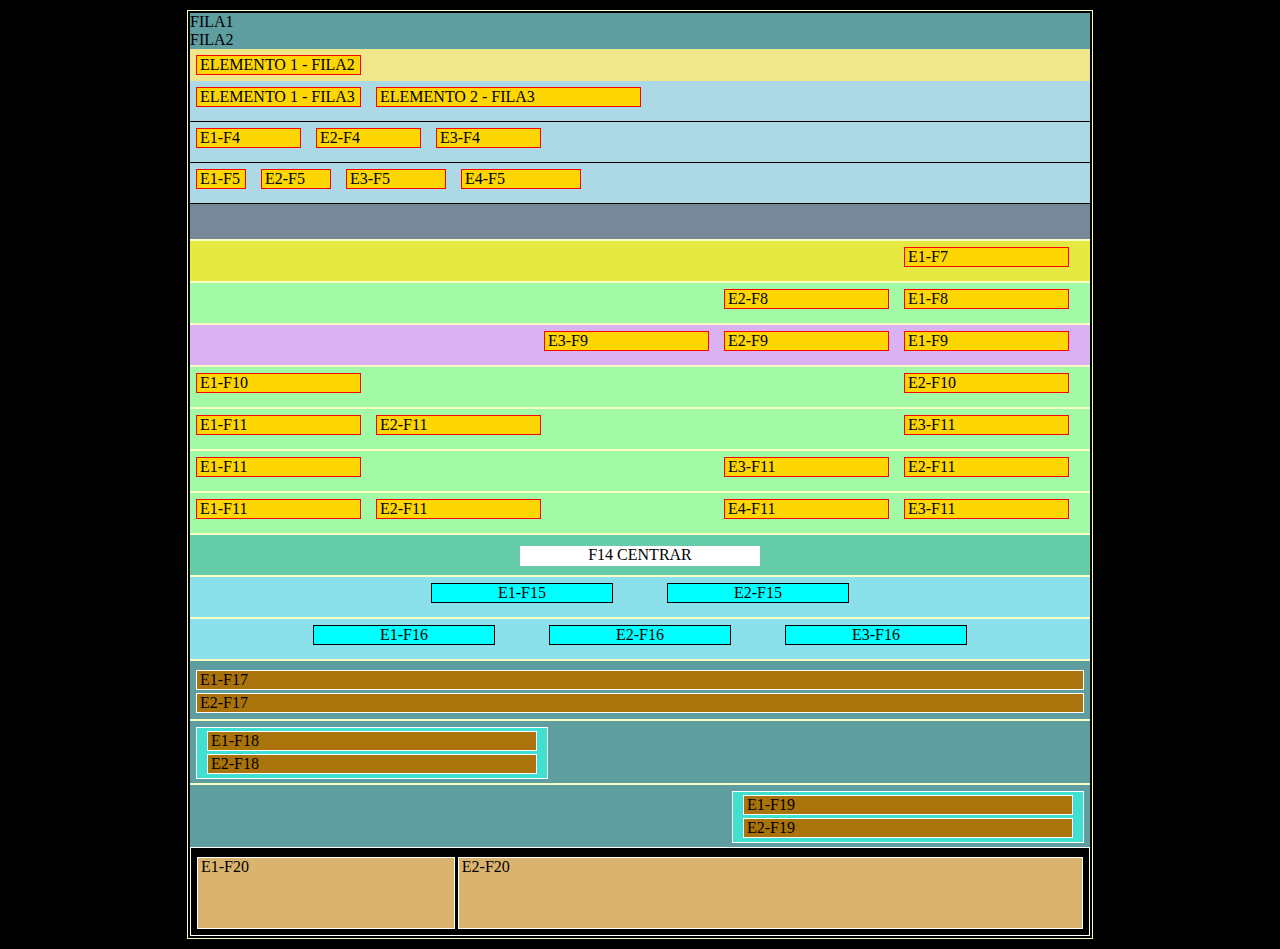
<file: index.html>
<!DOCTYPE html>
<html lang="en">
<head>
    <meta charset="UTF-8">
    <meta http-equiv="X-UA-Compatible" content="IE=edge">
    <meta name="viewport" content="width=device-width, initial-scale=1.0">
    <title>Document</title>
    <link rel="stylesheet" href="cajas.css">
</head>
<body>
    <div class="caja">
        <div id="fila">
            <p>FILA1</p>
            <p>FILA2</p>
        </div>
        <div id="fila2">
            <p>ELEMENTO 1 - FILA2</p>
        </div>
        <div id="fila3">
            <p>ELEMENTO 1 - FILA3</p>
            <p class="margen">ELEMENTO 2 - FILA3</p>
        </div>
        <div id="fila4">
            <p>E1-F4</p>
            <p>E2-F4</p>  
            <p>E3-F4</p>      
        </div>
        <div id="fila5">
            <p>E1-F5</p>
            <p class="mas">E2-F5</p>  
            <p class="mucho">E3-F5</p>
            <p class="mass">E4-F5</p>      
        </div>
        <div id="fila6">                 
        </div>
        <div id="fila7">
            <p>E1-F7</p>      
        </div>
        <div id="fila8">
            <p>E1-F8</p>
            <p>E2-F8</p>      
        </div>
        <div id="fila9">
            <p>E1-F9</p>
            <p>E2-F9</p>
            <p>E3-F9</p>      
        </div>
        <div id="fila10">
            <p class="izqq">E1-F10</p>
            <p class="der">E2-F10</p>      
        </div>
        <div id="fila10">
            <p class="izqq">E1-F11</p>
            <p class="izqq">E2-F11</p>
            <p class="der">E3-F11</p>      
        </div>
        <div id="fila10">
            <p class="izqq">E1-F11</p>
            <p class="der">E2-F11</p>
            <p class="der">E3-F11</p>      
        </div>
        <div id="fila10">
            <p class="izqq">E1-F11</p>
            <p class="izqq">E2-F11</p>
            <p class="der">E3-F11</p>
            <p class="der">E4-F11</p>      
        </div>
        <div id="fila14">
            <p>F14 CENTRAR</p>
        </div>
        <div id="fila15">
            <p>E1-F15</p>
            <p>E2-F15</p>      
        </div>
        <div id="fila15">
            <p>E1-F16</p>
            <p>E2-F16</p>
            <p>E3-F16</p>      
        </div>
        <div id="fila17">
            <p>E1-F17</p>
            <p>E2-F17</p>     
        </div>
        <div id="fila18">
            <div id="fila18-1">
                <p>E1-F18</p>
                <p>E2-F18</p>
            </div>     
        </div>
        <div id="fila19">
            <div id="fila19-1">
                <p>E1-F19</p>
                <p>E2-F19</p>
            </div>     
        </div>
        <div id="fila20">
            <p class="tamaños">E1-F20</p>
            <p class="tamaños2">E2-F20</p>     
        </div>
    </div>
</body>
</html>
</file>
<file: cajas.css>
body{
    background-color: black;
}
.caja{
    width: 900px;
    margin: 0 auto;
    height: 100%;
    background-color: #f9ffc2;
    border: 5px double black; 
}
#fila{
    padding:left;
    background-color:cadetblue;

}
#fila p{
    margin:0;
}
#fila2{
    background-color:rgba(240,231,140,255) ;
    padding:6px;
}
#fila2 p{
    margin:0;
    padding-left:3px;
    border:1px solid red;
    width: 160px;
    background-color: #fed602;
}
#fila3{
    background-color:#add9e6 ;
    padding:6px;
    height: 28px;
}
#fila3 p{
    margin:0;
    padding-left:3px;
    border:1px solid red;
    background-color: #fed602;
    width: 160px;
    float:left;
    margin-right: 15px;
}
.margen{
    padding-right:100px;
}

#fila4{
    background-color:#add9e6 ;
    padding:6px;
    height: 28px;
    border-top:1px solid;
    border-bottom:1px solid;
}
#fila4 p{
    margin:0;
    padding-left:3px;
    border:1px solid red;
    background-color: #fed602;
    width: 100px;
    float:left;
    margin-right: 15px;
}
#fila5{
    background-color:#add9e6 ;
    padding:6px;
    height: 28px;    
    border-bottom:1px solid;
}
#fila5 p{
    margin:0;
    padding-left:3px;
    border:1px solid red;
    background-color: #fed602;
    width: 45px;
    float:left;
    margin-right: 15px;
}
.mas{
    padding-right: 20px;
}
.mucho{
    padding-right: 50px;
}
.mass{
    padding-right: 70px;
}
#fila6{
    background-color: #778898;
    height:35px;
}
#fila7{
    background-color:#e6e942 ;
    padding:6px;
    height: 28px;
    margin-top: 2px;
}
#fila7 p{
    margin:0;
    padding-left:3px;
    border:1px solid red;
    background-color: #fed602;
    width: 160px;
    float:right;
    margin-right: 15px;
}
#fila8{
    background-color:#a2faa6 ;
    padding:6px;
    height: 28px;
    margin-top: 2px;
}
#fila8 p{
    margin:0;
    padding-left:3px;
    border:1px solid red;
    background-color: #fed602;
    width: 160px;
    float:right;
    margin-right: 15px;
}
#fila9{
    background-color:#dab2f1 ;
    padding:6px;
    height: 28px;
    margin-top: 2px;
}
#fila9 p{
    margin:0;
    padding-left:3px;
    border:1px solid red;
    background-color: #fed602;
    width: 160px;
    float:right;
    margin-right: 15px;
}#fila10{
    background-color:#a2faa6 ;
    padding:6px;
    height: 28px;
    margin-top: 2px;
}
#fila10 p{
    margin:0;
    padding-left:3px;
    border:1px solid red;
    background-color: #fed602;
    width: 160px;
    margin-right: 15px;
}
.izqq{
    float:left;
}
.der{
    float:right;
}
#fila14{
    background-color:#65cdaa ;
    padding:6px;
    height: 28px;
    margin-top: 2px;
    display: flex;
  justify-content: center;

}
#fila14 p{
    margin-top:5px;
    padding-left:3px;
    width: 160px;
    height: 20px;
    background-color: white;
    text-align: center;
    padding-right: 40px;
    padding-left: 40px;
}
#fila15{
    background-color:#8ae0eb ;
    padding:6px;
    height: 28px;
    margin-top: 2px;
    text-align: center;
    word-spacing: 50px;

}
#fila15 p{
    border: 1px solid;
    margin:0;
    padding-left:3px;
    width: 100px;
    background-color: #01ffff;
    text-align: center;
    padding-right: 40px;
    padding-left: 40px;
    display: inline-block;
}
#fila16{
    background-color:#8ae0eb ;
    padding:6px;
    height: 28px;
    margin-top: 2px;
    text-align: center;
    word-spacing: 50px;

}
#fila16 p{
    border: 1px solid;
    margin:0;
    padding-left:3px;
    width: 160px;
    background-color: #01ffff;
    text-align: center;
    padding-right: 40px;
    padding-left: 40px;
    display: inline-block;
}
#fila17{
    margin-top: 2px;
    background-color:#5e9ea0 ;
    padding:6px;
}
#fila17 p{
    margin:0;
    padding-left:3px;
    border:1px solid white;
    background-color: rgb(170, 115, 12);
    margin-top: 3px;
}
#fila18{
    margin-top: 2px;
    background-color:#5e9ea0 ;
    padding:6px;
    height: 50px;
}
#fila18-1{
    background-color: turquoise;
    border: 1px solid white;
    margin:0;
    height: 50px;
    width: 350px;
}
#fila18-1 p{
    margin:0;
    padding-left:3px;
    border:1px solid white;
    background-color: rgb(170, 115, 12);
    margin-top: 3px;
    margin-left: 10px;
    margin-right: 10px;
}
#fila19{
    margin-top: 2px;
    background-color:#5e9ea0 ;
    padding:6px;
    height: 50px;
}
#fila19-1{
    background-color: turquoise;
    border: 1px solid white;
    margin:auto;
    height: 50px;
    width: 350px;
    float: right;
    
}
#fila19-1 p{
    margin:0;
    padding-left:3px;
    border:1px solid white;
    background-color: rgb(170, 115, 12);
    margin-top: 3px;
    margin-left: 10px;
    margin-right: 10px;
}
#fila20{
    margin-top: 2px;
    background-color:rgb(0, 0, 0) ;
    padding:6px;
    height: 75px;
    margin:0 auto;
    border:white solid 1px;
}
#fila20 p{
    margin:0;
    padding-left:3px;
    border:1px solid white;
    background-color: rgb(218, 180, 111);
    margin-top: 3px;
    height: 70px;
}
.tamaños{
    width: 28.5%;
    float: left;
}
.tamaños2{
    width: 70%;
    float: right;
    
}
</file>
